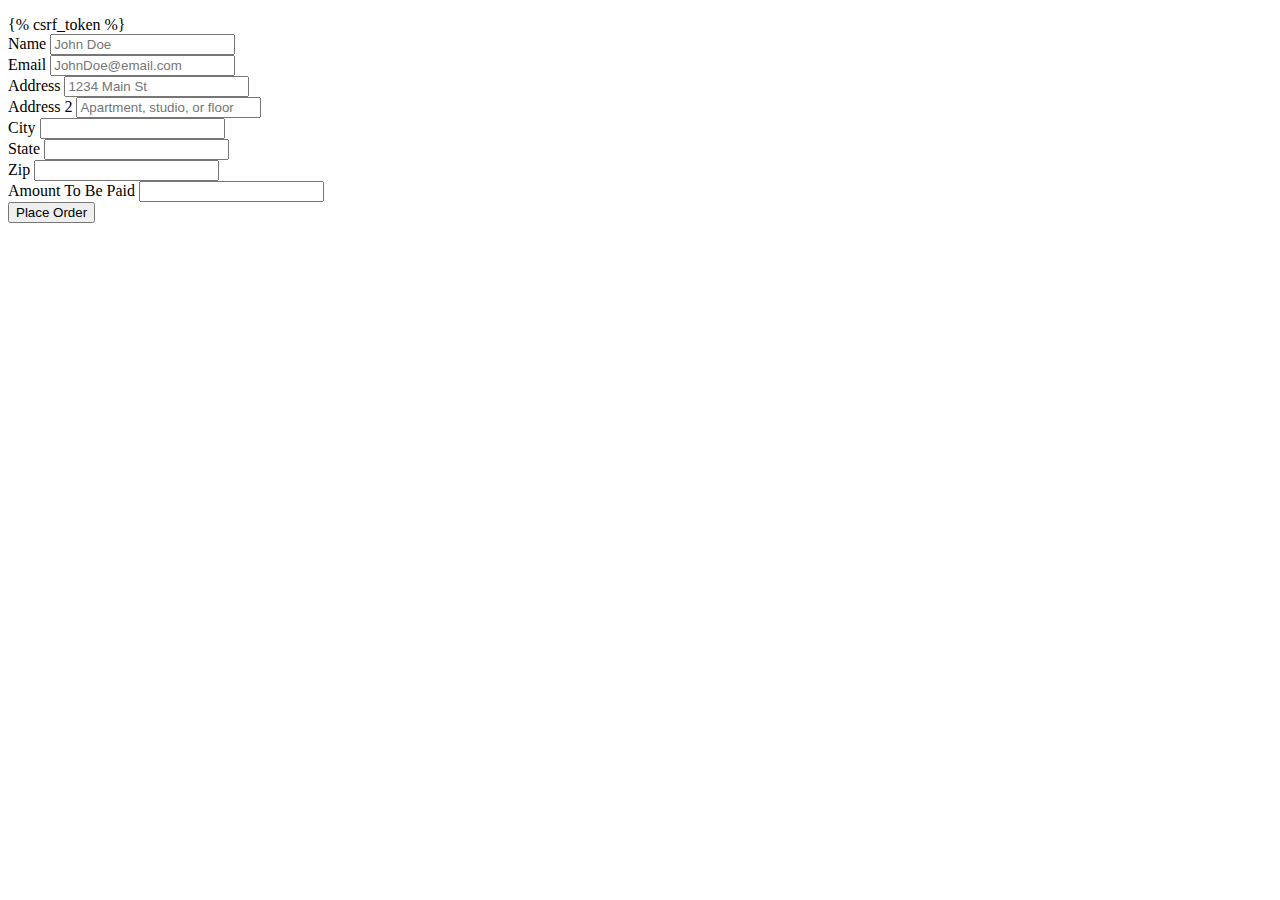
<file: mystore/templates/mystore/checkout.html>
<!DOCTYPE html>
<html lang="en">
<head>
    <script src="https://code.jquery.com/jquery-3.6.0.js" 
    integrity="sha256-H+K7U5CnXl1h5ywQfKtSj8PCmoN9aaq30gDh27Xc0jk="
     crossorigin="anonymous"></script>
    <meta charset="UTF-8">
    <meta name="viewport" content="width=device-width, initial-scale=1.0">
    <meta http-equiv="X-UA-Compatible" content="IE=edge">
    <link href="https://cdn.jsdelivr.net/npm/bootstrap@5.0.2/dist/css/bootstrap.min.css" rel="stylesheet"
        integrity="sha384-EVSTQN3/azprG1Anm3QDgpJLIm9Nao0Yz1ztcQTwFspd3yD65VohhpuuCOmLASjC" crossorigin="anonymous">


    <title>Document</title>
</head>
<body>
    <div class="container">
        <div class="row">        
            <div class="col-md-12">
                <ul class="list-group"id="item_list">
                                            
                  </ul>
            </div>
        </div>

        <div class="row">
            <div class="col-md-12">

                <form method="POST">
                    {% csrf_token %}

                        <input type="hidden" id="items" name="items">
                    <div class="col-md-6">
                      <label for="inputEmail4" class="form-label">Name</label>
                      <input id="name" name = "name" type="text" class="form-control" id="inputEmail4" placeholder="John Doe">
                    </div>
                    <div class="col-md-6">
                      <label for="inputPassword4" class="form-label">Email</label>
                      <input id="email" name = "email" type="text" class="form-control" id="inputPassword4" placeholder="JohnDoe@email.com">
                    </div>
                    <div class="col-12">
                      <label for="inputAddress" class="form-label">Address</label>
                      <input id="address" name = "address" type="text" class="form-control" id="inputAddress" placeholder="1234 Main St">
                    </div>
                    <div class="col-12">
                      <label for="inputAddress2" class="form-label">Address 2</label>
                      <input id="address2" name = "address2" type="text" class="form-control" id="inputAddress2" placeholder="Apartment, studio, or floor">
                    </div>
                    <div class="col-md-6">
                      <label for="inputCity" class="form-label">City</label>
                      <input id="city" name = "city" type="text" class="form-control" id="inputCity">
                    </div>
                    <div class="col-md-4">
                      <label for="inputState" class="form-label">State</label>
                      <input id="state" name = "state" type="text" class="form-control" id="inputState">
                      </select>
                    </div>
                    <div class="col-md-2">
                      <label for="inputZip" class="form-label">Zip</label>
                      <input id="zipcode" name = "zipcode" type="text" class="form-control" id="inputZip">
                    </div>
                    <div class="col-md-2">
                        <label for="inputZip" class="form-label">Amount To Be Paid</label>
                        <input readonly="" type="text" class="form-control" id="total" name="total">
                    </div>

                    <div class="col-12">
                      <button type="submit" class="btn btn-primary">Place Order</button>
                    </div>
                </form>

            </div>

        </div>
    </div>
</body>
<script type="text/javascript">
if(localStorage.getItem('cart')==null){
    var cart = {};
}
else{
    cart = JSON.parse(localStorage.getItem('cart'));
}
let total = 0
for(item in cart){
    let name = cart[item][1];
    let quantity = cart[item][0];
    let price = cart[item][2];
    total = total + cart[item][2];
    


    itemString = `<li class="list-group-item"><span class="">${quantity}</span> of ${name} <span class="badge rounded-pill bg-warning text-dark">${price}</span></li>`;


    $('#item_list').append(itemString);
}
totalPrice = `<li class="list-group-item d-flex justify-content-between align-items-center"><b>Your Total</b>${total}</li>`
$('#total').val(total);
$('#item_list').append(totalPrice);
$("#items").val(JSON.stringify(cart));

</script>
</html>
</file>
